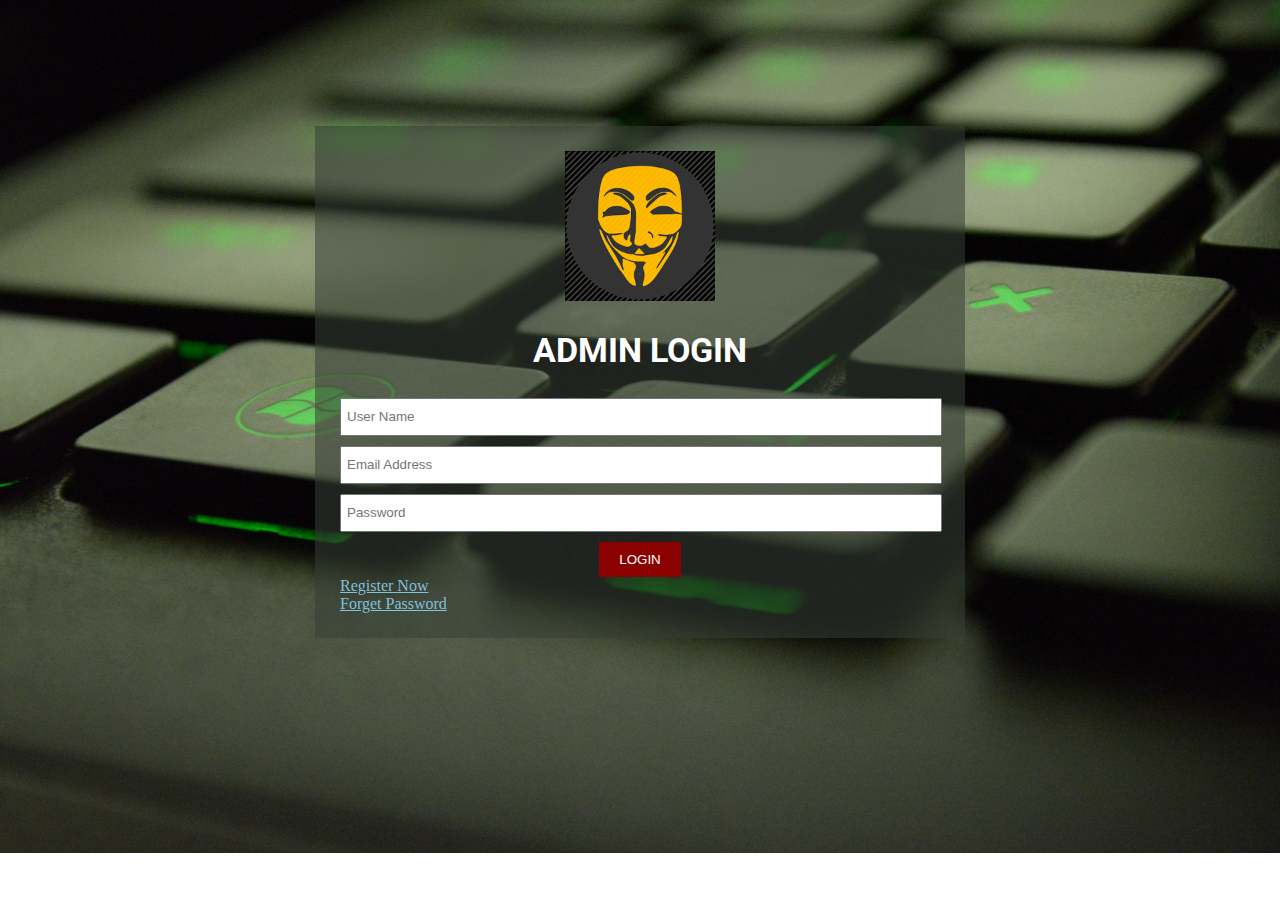
<file: index.html>
<!DOCTYPE html>
<html>
<head>
	<title>Secound assingment</title>
	<!--google font-->
	<link rel="preconnect" href="https://fonts.gstatic.com">
<link href="https://fonts.googleapis.com/css2?family=Roboto:wght@300;400;700&display=swap" rel="stylesheet">
	<!--them css-->
	<link rel="stylesheet" type="text/css" href="css/style.css">
</head>
<body>
	<div class="container">
		<div class="login-section">
			<img src="img/admin.png" alt="admin-logo">
			<h2>Admin Login</h2>
			<form>
				<input type="text" placeholder="User Name" class="form-control">
				<input type="email" placeholder="Email Address" class="form-control">
				<input type="password" placeholder="Password" class="form-control">
				<input type="submit" value="Login" class="login-btn">
            </form>
            <a href="register.html">Register Now</a><br>
            <a href="forget.html">Forget Password</a>
            
		</div>

	</div>

</body>
</html>
</file>
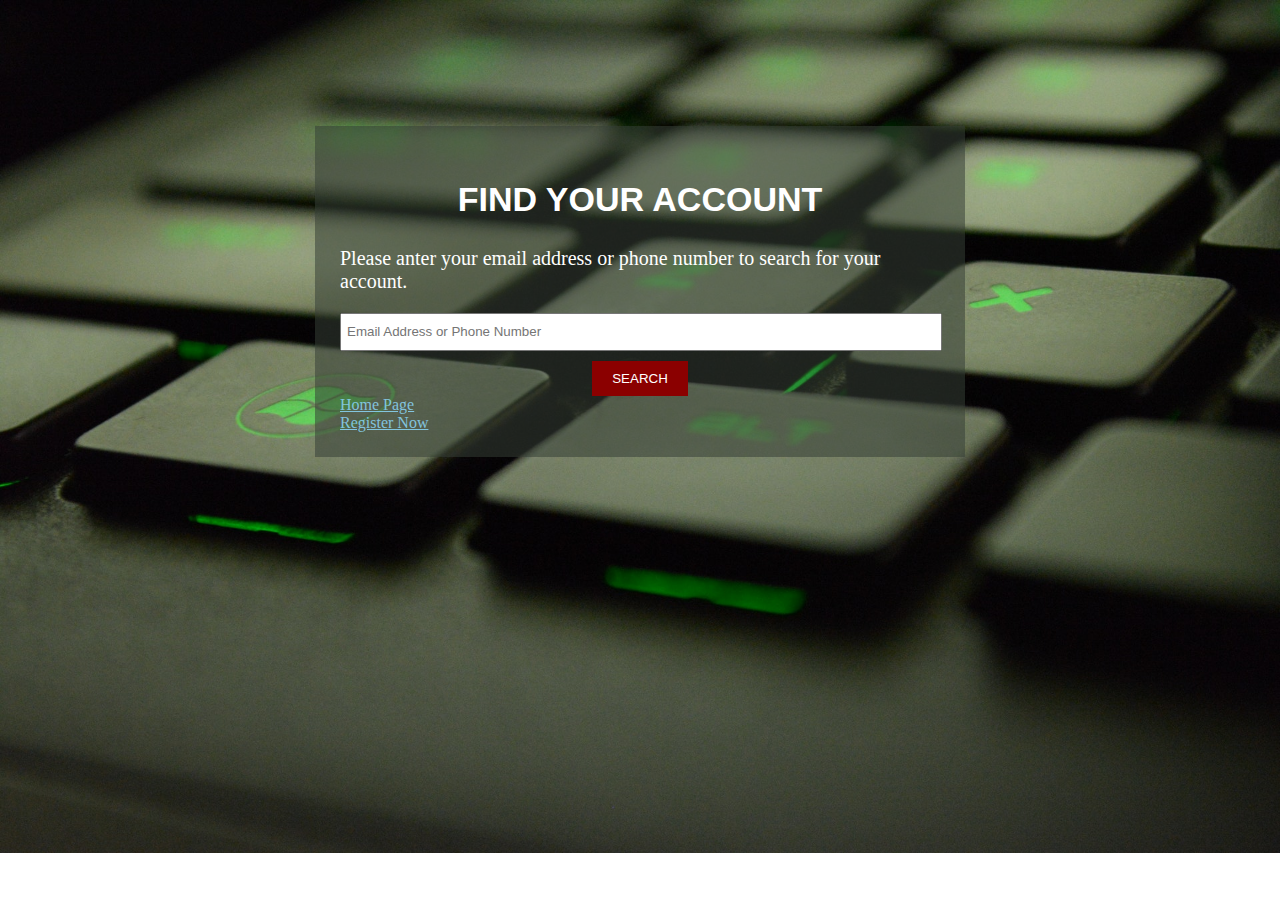
<file: forget.html>
<!DOCTYPE html>
<html>
<head>
	<title>Forget Password</title>
	<!--them css-->
	<link rel="stylesheet" type="text/css" href="css/style.css">
</head>
<body>
	<div class="container">
		<div class="login-section">
			<h2>Find Your Account</h2>
			<p>Please anter your email address or phone number to search for your account.</p>
			<form>
				<input type="text" placeholder="Email Address or Phone Number" class="form-control">
				<input type="submit" value="search" class="login-btn">
            </form>
            <a href="index.html">Home Page</a><br>
            <a href="register.html">Register Now</a>
            
		</div>

	</div>

</body>
</html>
</file>
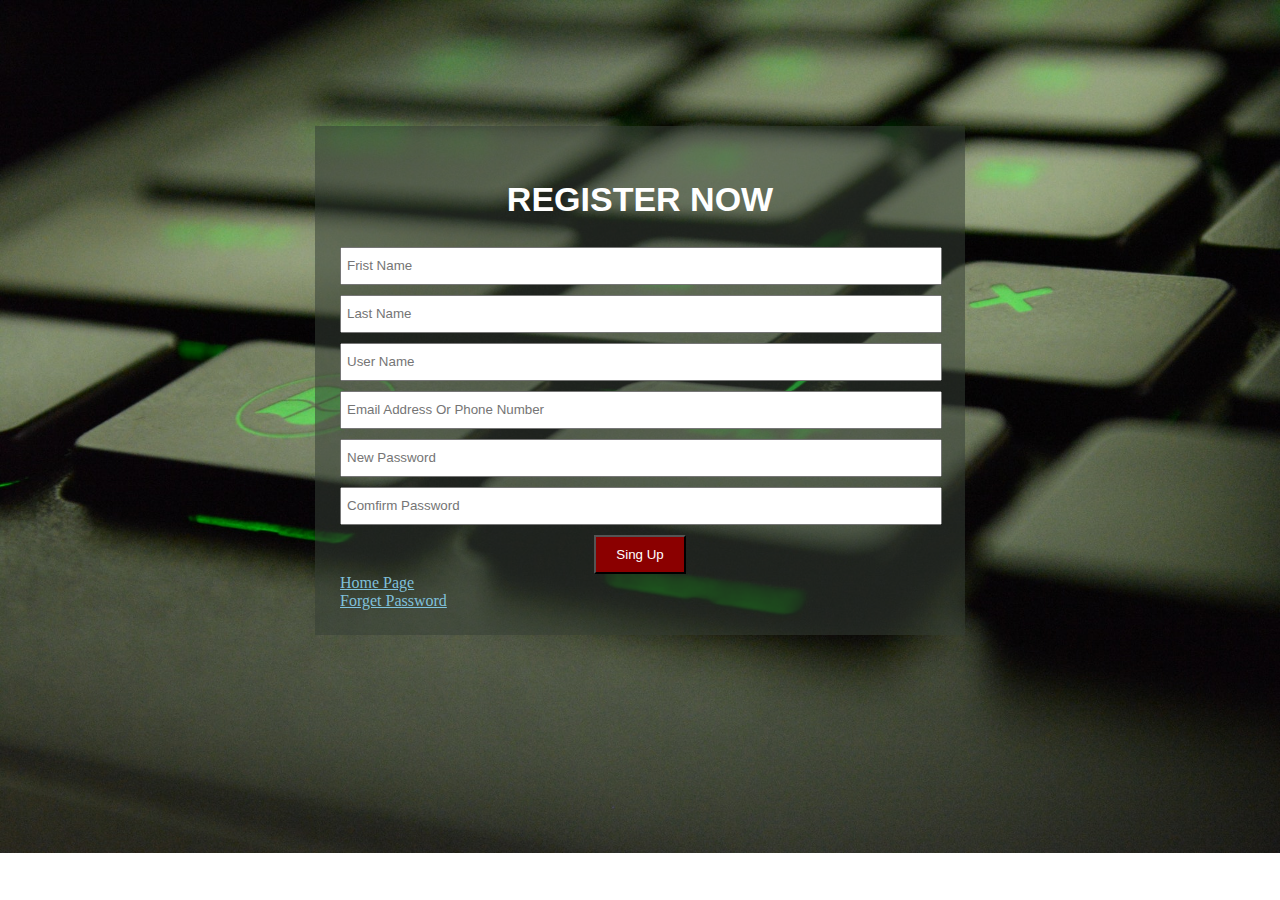
<file: register.html>
<!DOCTYPE html>
<html>
<head>
	<title>Register</title>
	<!--them css-->
	<link rel="stylesheet" type="text/css" href="css/style.css">
</head>
<body>
	<div class="container">
		<div class="login-section">
			<h2>Register Now</h2>
			<form>
				<input type="text" placeholder="Frist Name" class="form-control">
				<input type="text" placeholder="Last Name" class="form-control">
				<input type="text" placeholder="User Name" class="form-control">
				<input type="email" placeholder="Email Address Or Phone Number" class="form-control">
				<input type="password" placeholder="New Password" class="form-control">
				<input type="password" placeholder="Comfirm Password" class="form-control">
				<input type="submit" value="sing up" class="sing-btn">
            </form>
            <a href="index.html">Home Page</a><br>
            <a href="forget.html">Forget Password</a>
		</div>

	</div>

</body>
</html>
</file>
<file: css/style.css>
body{
	background: url(../img/bg.jpg);
	background-repeat: no-repeat;
	background-size: cover;
}
.container{
	width: 650px;
	margin: 10% auto;  

}
.login-section{
    background: #353e368a;
    padding: 25px;
   
}

.login-section img{
	width: 150px;
    margin: 0 auto;
    display: block;
}


.login-section h2{
	font-family: 'Roboto', sans-serif;
	text-align: center;
    color: #fff;
    font-size: 34px;
    text-transform: uppercase;
}
.form-control{
	width: 98%;
    height: 24px;
    margin-bottom: 10px;
    padding: 5px;

}
.login-btn{
	margin: 0 auto;
    display: block;
    background: darkred;
    color: #fff;
    padding: 10px 20px;
    text-transform: uppercase;
    border: none;
    transition: 0.4s ease-in-out;
   
   
}
.login-btn:hover{
	cursor: pointer;
	box-shadow: 3px 3px 5px #fff;
}
.sing-btn{
	margin: 0 auto;
	display: block;
	background: darkred;
	color: #fff;
	padding: 10px 20px;
	text-transform: capitalize;
	border: block;
	transition: 0.4s ease-in-out;
	-moz-transition: 0.4s ease-in-out;
    -o-transition: 0.4s ease-in-out;
    -webkit-transition: 0.4s ease-in-out;
}
.sing-btn:hover{
	cursor: pointer;
	box-shadow: 3px 3px 5px #fff;
}
.login-section p{
	color: #fff;
	font-size: 20px;
}
.login-section a{
	    color: #87ceebeb;
}
</file>
